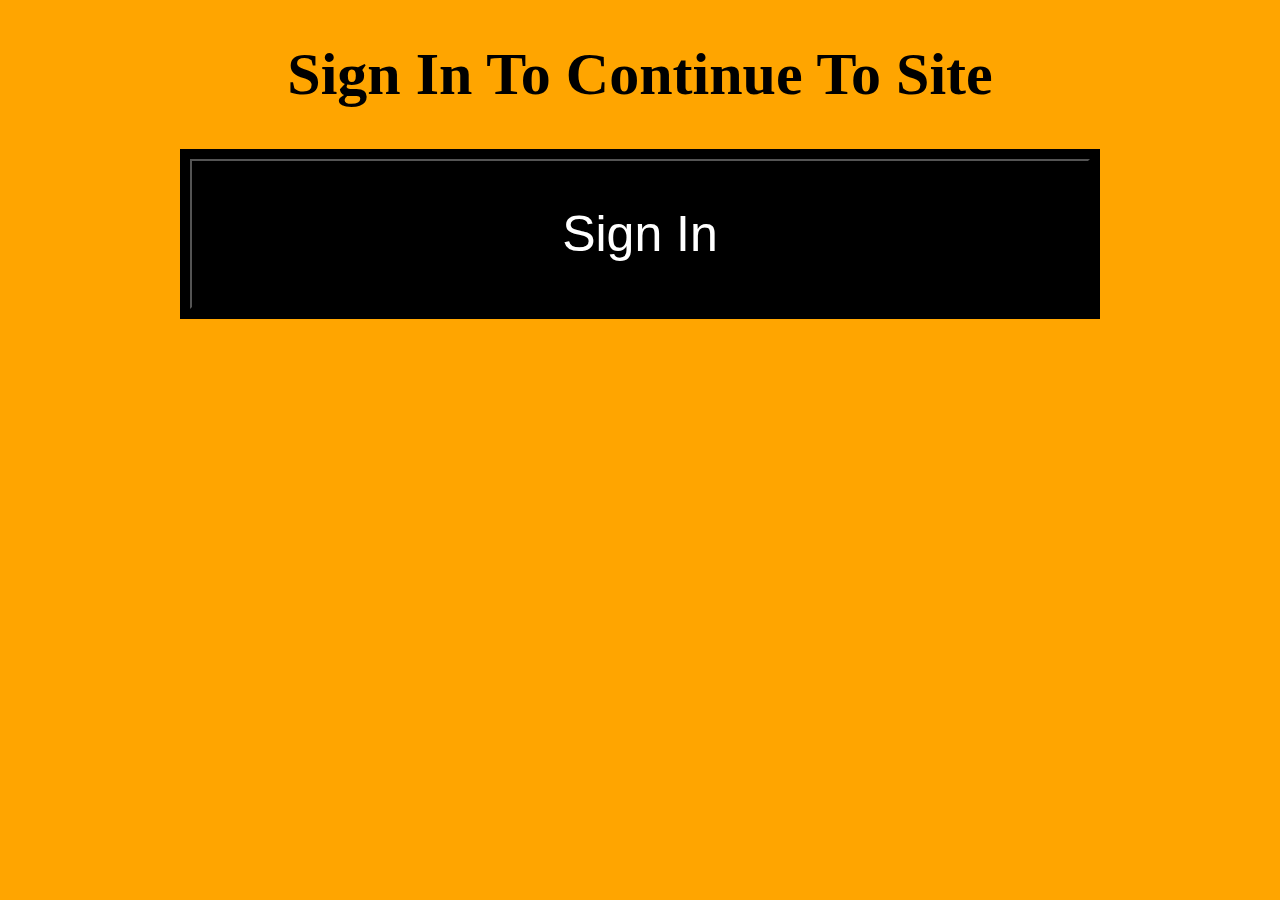
<file: index.html>
<!DOCTYPE html>
<html>
   <head>
      <title>Redirect</title>
      <meta http-equiv = "refresh" content = "0; url = /FirstSignInPage.html" />
   </head>
   <body>
      <p>Redirecting to <a href="/FirstSignInPage.html">Main page</a></p>
   </body>
</html>
</file>
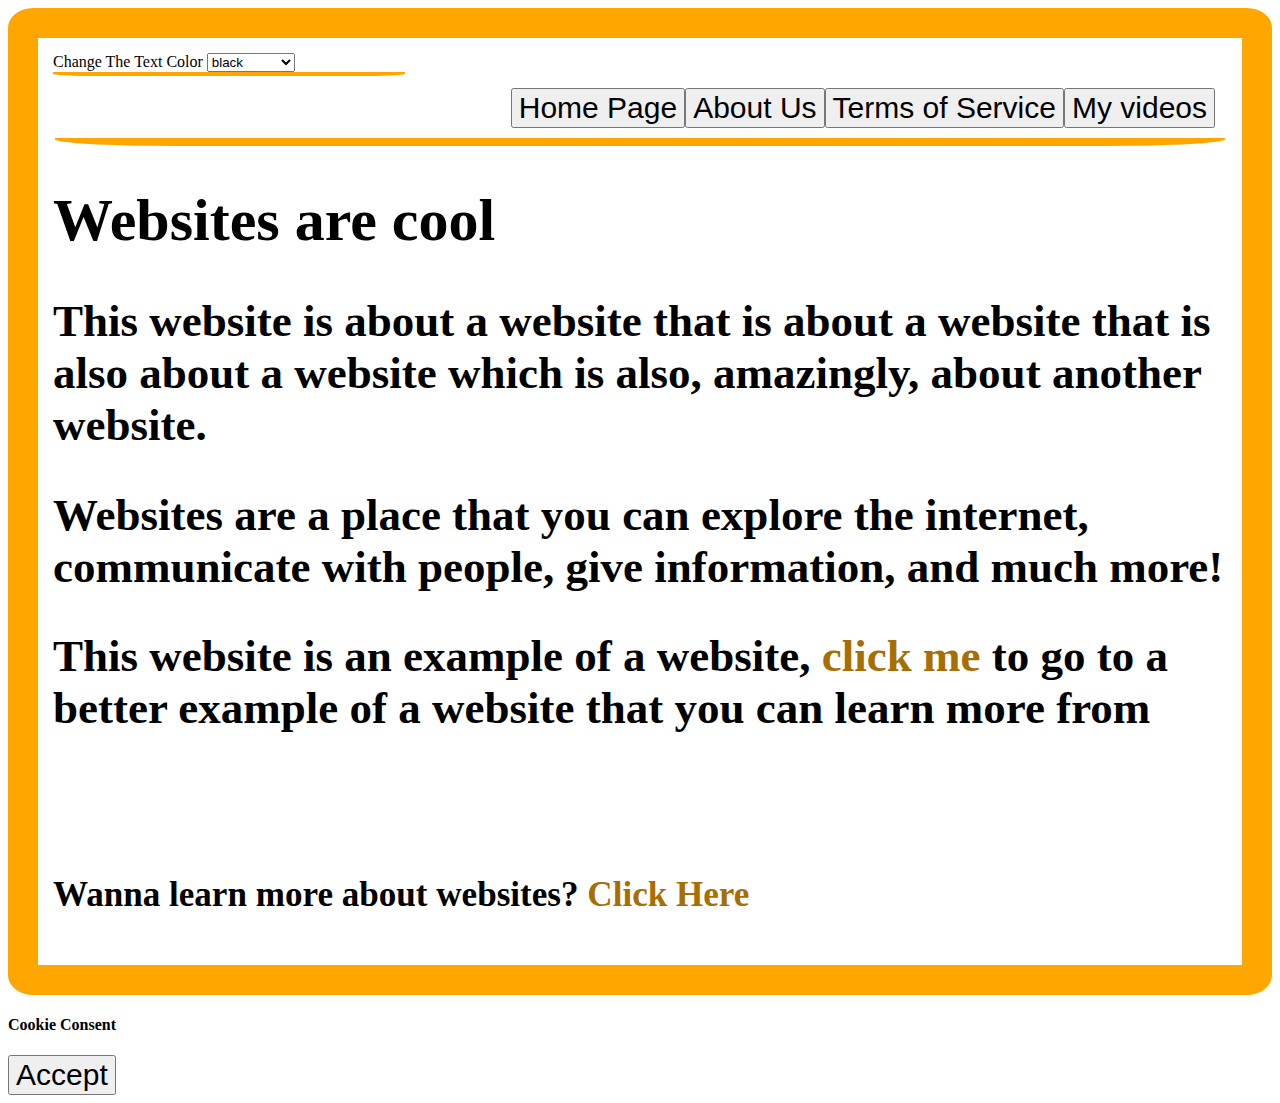
<file: accounts/Noah Shults_YBJ69jGKlvBHzOEzJCN1ekXXPCIZiYz/index.html>
<!DOCTYPE html>
<html lang="en">
<head>
    <meta name="description" content="A random website">
    <meta name="keywords" content="random, website, anything">
    <meta charset="UTF-8">
    <meta http-equiv="X-UA-Compatible" content="IE=edge">
    <meta name="viewport" content="width=device-width, initial-scale=1.0">
    <link rel="stylesheet" href="style.css">
    <title>Home Page</title>
</head>
<body>
    <div class="Website">
        <div class="textColorChanger">
        Change The Text Color <select name="clr" onchange="document.fgColor=this.options[this.selectedIndex].value" size="1">
            <br>
            <option value="black">black
                <option value="orange">orange
                    <option value="flamingred">fuschia
                        <option value="lightyellow">light yellow
                            <option value="cyan">cyan
                                <option value="yellow">yellow
                                    <option value="red">red
                                            <option value="brown">brown
                                                <option value="green">green
                                                    <option value="lightgreen">light green
                                                        <option value="purple">purple
                                                            <option value="blue">blue</option>
        </select>&nbsp;&nbsp;
</div>
        <div class="TheButtons">
            <button onclick="HomePage()">Home Page</button><wbr>
            <button onclick="About()">About Us</button><wbr>
            <button onclick="TOS()">Terms of Service</button><wbr>
            <button onclick="videos()">My videos</button><wbr>
        </div>
        <p>
            <h1>Websites are cool</h1>
            <h2>This website is about a website that is about a website that is also about a website which is also, amazingly, about another website.</h2>
            <h2>Websites are a place that you can explore the internet, communicate with people, give information, and much more!</h2>
            <h2>This website is an example of a website, <a style="text-decoration:none; color: rgb(167, 110, 4);" href="https://www.google.com" target="_blank">click me</a> to go to a better example of a website that you can learn more from</h2>
        </p>
        <br>
        <br>
        <p>
            <h3>Wanna learn more about websites? <a style="text-decoration:none; color: rgb(167, 110, 4);" href="https://en.wikipedia.org/wiki/Website#:~:text=A%20website%20(also%20written%20as,at%20least%20one%20web%20server.&text=Websites%20are%20typically%20dedicated%20to,%2C%20entertainment%2C%20or%20social%20networking." target="_blank">Click Here</a></h3>
        </p>
    </div>
    <div id="cookieNotice" class="light display-right" style="display: none;">
        <div id="closeIcon" style="display: none;">
        </div>
        <div class="title-wrap">
            <h4>Cookie Consent</h4>
        </div>
        <div class="content-wrap">
            <div class="msg-wrap">
                                <div class="btn-wrap">
                    <button class="btn-primary" onclick="acceptCookieConsent();">Accept</button>
                </div>
            </div>
        </div>
    </div>
</body>
<script>

function setCookie(cname, cvalue, exdays) {
  const d = new Date();
  d.setTime(d.getTime() + (exdays * 24 * 60 * 60 * 1000));
  let expires = "expires="+d.toUTCString();
  document.cookie = cname + "=" + cvalue + ";" + expires + ";path=/";
}

function getCookie(cname) {
  let name = cname + "=";
  let ca = document.cookie.split(';');
  for(let i = 0; i < ca.length; i++) {
    let c = ca[i];
    while (c.charAt(0) == ' ') {
      c = c.substring(1);
    }
    if (c.indexOf(name) == 0) {
      return c.substring(name.length, c.length);
    }
  }
  return "";
}

function checkCookie() {
  let user = getCookie("username");
  if (user != "") {
    alert("Welcome again " + user);
  } else {
    user = prompt("Please enter your name:", "");
    if (user != "" && user != null) {
      setCookie("username", user, 365);
    }
  }
}


// Create cookie
function setCookie(cname, cvalue, exdays) {
    const d = new Date();
    d.setTime(d.getTime() + (exdays*24*60*60*1000));
    let expires = "expires="+ d.toUTCString();
    document.cookie = cname + "=" + cvalue + ";" + expires + ";path=/";
}

// Delete cookie
function deleteCookie(cname) {
    const d = new Date();
    d.setTime(d.getTime() + (24*60*60*1000));
    let expires = "expires="+ d.toUTCString();
    document.cookie = cname + "=;" + expires + ";path=/";
}

// Read cookie
function getCookie(cname) {
    let name = cname + "=";
    let decodedCookie = decodeURIComponent(document.cookie);
    let ca = decodedCookie.split(';');
    for(let i = 0; i <ca.length; i++) {
        let c = ca[i];
        while (c.charAt(0) == ' ') {
            c = c.substring(1);
        }
        if (c.indexOf(name) == 0) {
            return c.substring(name.length, c.length);
        }
    }
    return "";
}

// Set cookie consent
function acceptCookieConsent(){
    deleteCookie('user_cookie_consent');
    setCookie('user_cookie_consent', 1, 30);
    document.getElementById("cookieNotice").style.display = "none";
}

let cookie_consent = getCookie("user_cookie_consent");
if(cookie_consent != ""){
    document.getElementById("cookieNotice").style.display = "none";
}else{
    document.getElementById("cookieNotice").style.display = "block";
}

    function HomePage() {
        window.location = "index.html";
    }
    function About() {
        window.location = "about.html";
    }
    function TOS() {
        window.location = "TOS.html";
    }
    function videos() {
        window.location = "videos.html";
    }
</script>
</html>
</file>
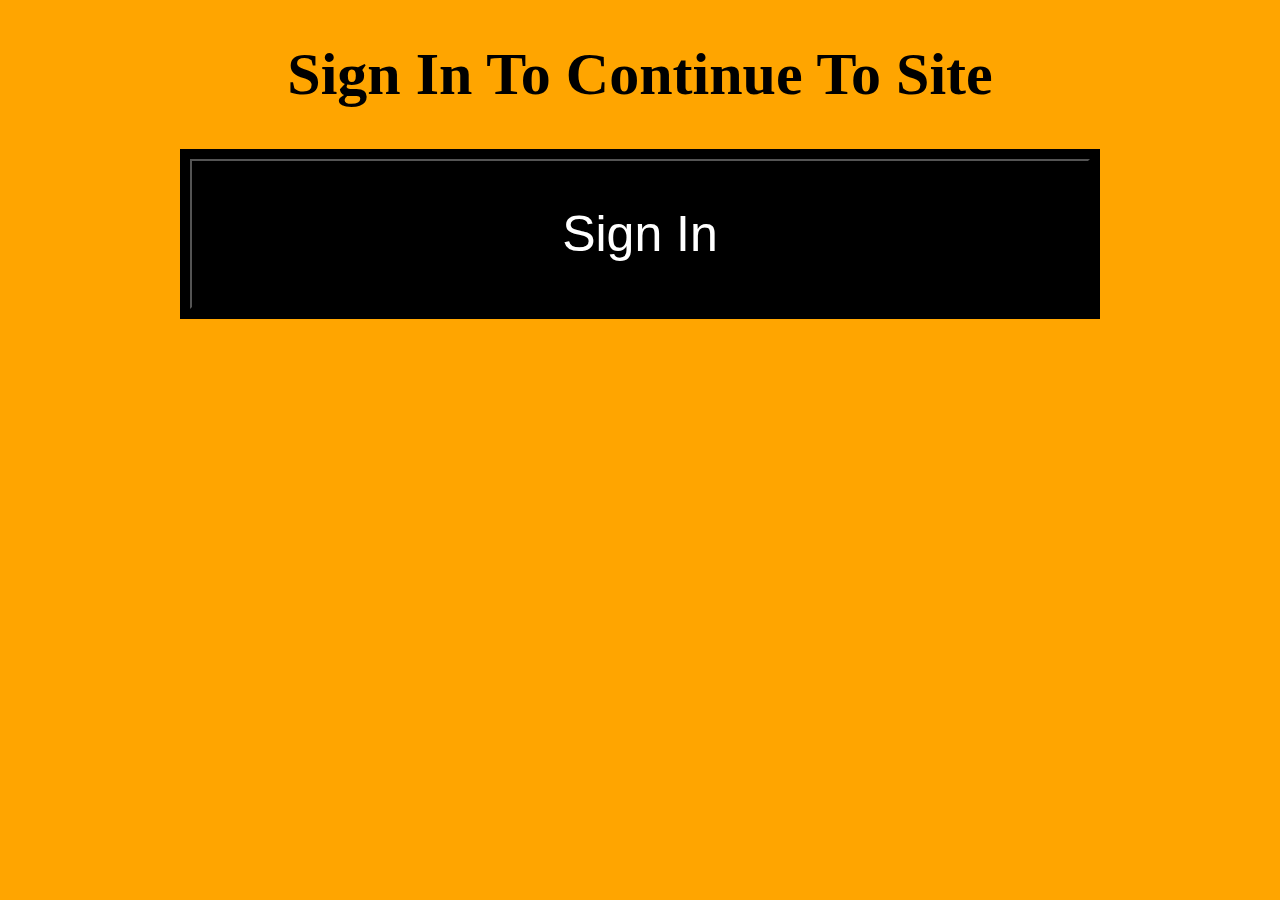
<file: FirstSignInPage.html>
<!DOCTYPE html>
<html lang="en">
<head>
    <meta name="description" content="Sign In Page">
    <meta name="keywords" content="random, website, anything">
    <meta charset="UTF-8">
    <meta http-equiv="X-UA-Compatible" content="IE=edge">
    <meta name="viewport" content="width=device-width, initial-scale=1.0">
    <title>Website Redirect</title>
</head>
<body>
    <div class="SignIn">
    <h1>Sign In To Continue To Site</h1>
    </div>
    <div class="Button-container">
    <button onclick="window.location.href='/Sign%20In%20Page.html';">Sign In</button>
    </div>
</body>
<script type="text/javascript" src="script.js"></script>
<style>
body {
    background-color: orange;
}
.Button-container {
    margin: auto;
    text-align: center;
    width: 900px;
    height:150px;
    border: solid;
    border-width: 10px;
}
button {
    cursor: pointer;
    color: white;
    background-color: black;
    font-size: 50px;
    text-align: center;
    padding: 10px;
    margin: auto;
    width: 900px;
    height: 150px;
}
.SignIn {
    text-align: center;
    font-size: 30px;
}
.pw_prompt {
    position:fixed;
    left: 50%;
    top:50%;
    margin-left:-100px;
    padding:15px;
    width:200px;
    border:1px solid black;
}
.pw_prompt label {
    display:block; 
    margin-bottom:5px;
}
.pw_prompt input {
    margin-bottom:10px;
}
</style>
</html>
</file>
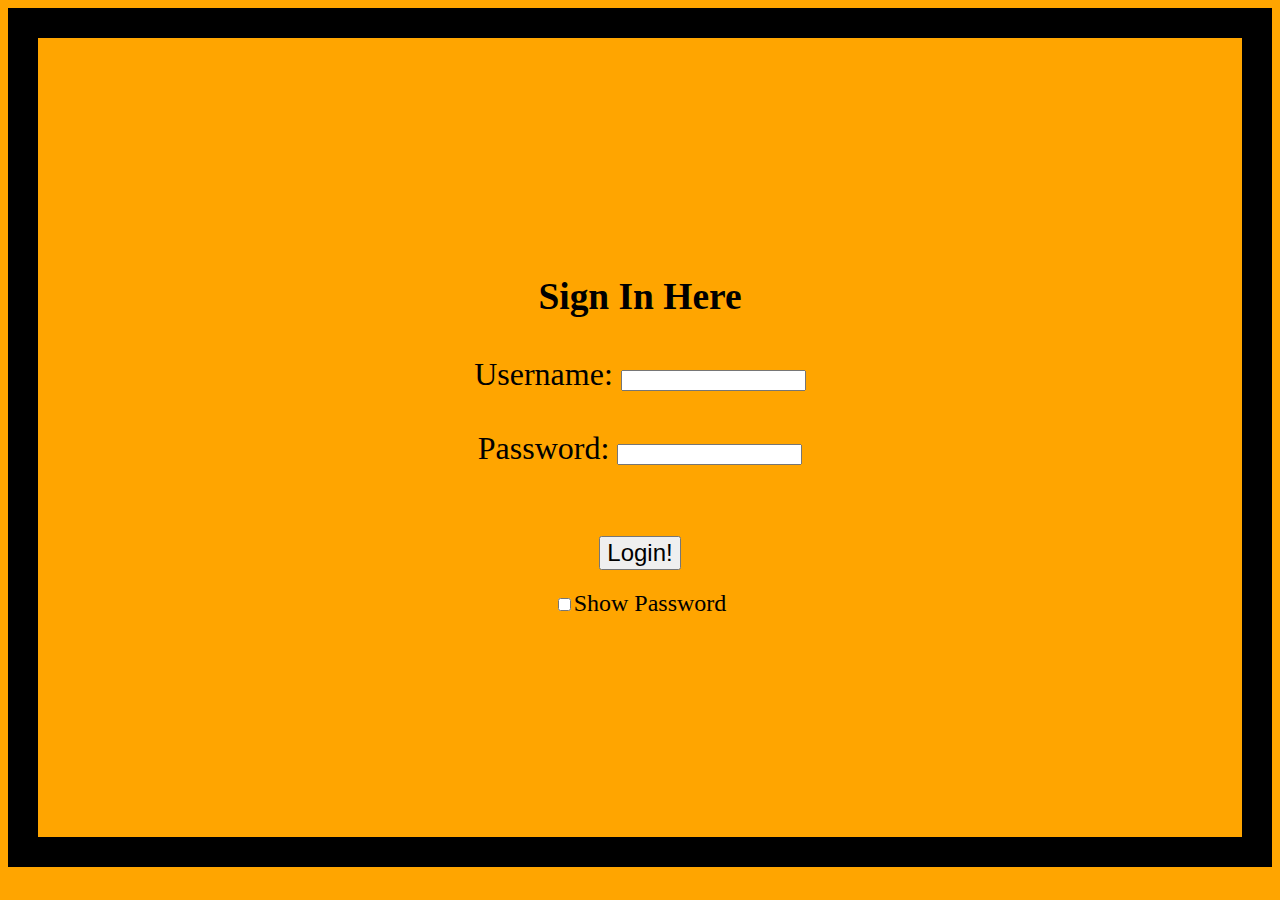
<file: Sign In Page.html>
<html>
	<head>
		<title>Please login</title>
		<script>

			function tryLogin()
			{
				var fieldUsername = document.getElementById("username");
				var fieldPassword = document.getElementById("password");
				window.location = "accounts/"+fieldUsername.value+"_"+fieldPassword.value+"/index1.html";
			}
			
			function myFunction() {
  var x = document.getElementById("password");
  if (x.type === "password") {
    x.type = "text";
  } else {
    x.type = "password";
  }
}

		</script>
	</head>
	<body>
		<div class="Sign_In">
			<div class="SignInText">
				<h3>Sign In Here</h3>
			</div>
			<form autocomplete="off" method="post" action="">
			Username: <input id="username"></input><br/><br/>
			Password: <input type="password" id="password"><br><br>
		</form>
		<button onclick="tryLogin()">Login!</button>
			<div class="ShowPassword">
				<input type="checkbox" onclick="myFunction()">Show Password
			</div>
		</div>
	</body>
<style>
body {
	background-color: orange;
}
.Sign_In {
	text-align: center;
	padding: 200px;
	font-size: xx-large;
	border: solid;
	border-width: 30px;
}
.SignInText {
	text-align: center;
}
button {
	font-size: x-large;
}
.ShowPassword {
	padding: 20px;
	font-size: x-large;
}
</style>
</html>
</file>
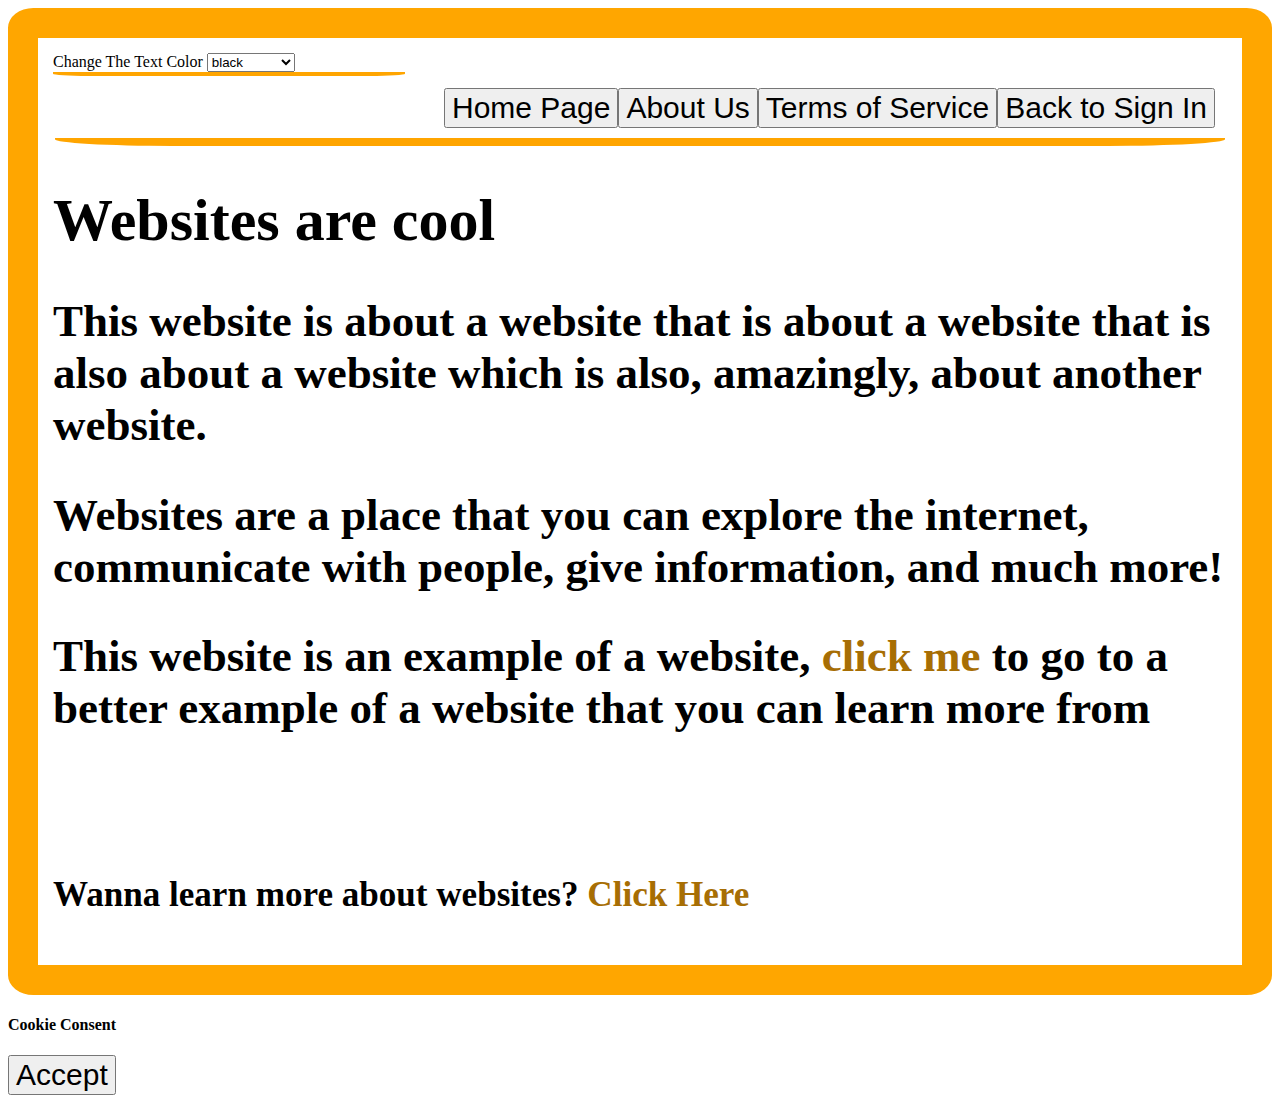
<file: accounts/Noah Shults_YBJ69jGKlvBHzOEzJCN1ekXXPCIZiYz/index1.html>
<!DOCTYPE html>
<html lang="en">
<head>
    <meta name="description" content="A random website">
    <meta name="keywords" content="random, website, anything">
    <meta charset="UTF-8">
    <meta http-equiv="X-UA-Compatible" content="IE=edge">
    <meta name="viewport" content="width=device-width, initial-scale=1.0">
    <link rel="stylesheet" href="style.css">
    <title>Home Page</title>
</head>
<body>
    <div class="Website">
        <div class="textColorChanger">
        Change The Text Color <select name="clr" onchange="document.fgColor=this.options[this.selectedIndex].value" size="1">
            <br>
            <option value="black">black
                <option value="orange">orange
                    <option value="flamingred">fuschia
                        <option value="lightyellow">light yellow
                            <option value="cyan">cyan
                                <option value="yellow">yellow
                                    <option value="red">red
                                            <option value="brown">brown
                                                <option value="green">green
                                                    <option value="lightgreen">light green
                                                        <option value="purple">purple
                                                            <option value="blue">blue</option>
        </select>&nbsp;&nbsp;
</div>
        <div class="TheButtons">
            <button onclick="HomePage()">Home Page</button><wbr>
            <button onclick="About()">About Us</button><wbr>
            <button onclick="TOS()">Terms of Service</button><wbr>
            <button onclick="BackToSignIn()">Back to Sign In</button>
        </div>
        <p>
            <h1>Websites are cool</h1>
            <h2>This website is about a website that is about a website that is also about a website which is also, amazingly, about another website.</h2>
            <h2>Websites are a place that you can explore the internet, communicate with people, give information, and much more!</h2>
            <h2>This website is an example of a website, <a style="text-decoration:none; color: rgb(167, 110, 4);" href="https://www.google.com" target="_blank">click me</a> to go to a better example of a website that you can learn more from</h2>
        </p>
        <br>
        <br>
        <p>
            <h3>Wanna learn more about websites? <a style="text-decoration:none; color: rgb(167, 110, 4);" href="https://en.wikipedia.org/wiki/Website#:~:text=A%20website%20(also%20written%20as,at%20least%20one%20web%20server.&text=Websites%20are%20typically%20dedicated%20to,%2C%20entertainment%2C%20or%20social%20networking." target="_blank">Click Here</a></h3>
        </p>
    </div>
    <div id="cookieNotice" class="light display-right" style="display: none;">
        <div id="closeIcon" style="display: none;">
        </div>
        <div class="title-wrap">
            <h4>Cookie Consent</h4>
        </div>
        <div class="content-wrap">
            <div class="msg-wrap">
                                <div class="btn-wrap">
                    <button class="btn-primary" onclick="acceptCookieConsent();">Accept</button>
                </div>
            </div>
        </div>
    </div>
</body>
<script>

function setCookie(cname, cvalue, exdays) {
  const d = new Date();
  d.setTime(d.getTime() + (exdays * 24 * 60 * 60 * 1000));
  let expires = "expires="+d.toUTCString();
  document.cookie = cname + "=" + cvalue + ";" + expires + ";path=/";
}

function getCookie(cname) {
  let name = cname + "=";
  let ca = document.cookie.split(';');
  for(let i = 0; i < ca.length; i++) {
    let c = ca[i];
    while (c.charAt(0) == ' ') {
      c = c.substring(1);
    }
    if (c.indexOf(name) == 0) {
      return c.substring(name.length, c.length);
    }
  }
  return "";
}

function checkCookie() {
  let user = getCookie("username");
  if (user != "") {
    alert("Welcome again " + user);
  } else {
    user = prompt("Please enter your name:", "");
    if (user != "" && user != null) {
      setCookie("username", user, 365);
    }
  }
}


// Create cookie
function setCookie(cname, cvalue, exdays) {
    const d = new Date();
    d.setTime(d.getTime() + (exdays*24*60*60*1000));
    let expires = "expires="+ d.toUTCString();
    document.cookie = cname + "=" + cvalue + ";" + expires + ";path=/";
}

// Delete cookie
function deleteCookie(cname) {
    const d = new Date();
    d.setTime(d.getTime() + (24*60*60*1000));
    let expires = "expires="+ d.toUTCString();
    document.cookie = cname + "=;" + expires + ";path=/";
}

// Read cookie
function getCookie(cname) {
    let name = cname + "=";
    let decodedCookie = decodeURIComponent(document.cookie);
    let ca = decodedCookie.split(';');
    for(let i = 0; i <ca.length; i++) {
        let c = ca[i];
        while (c.charAt(0) == ' ') {
            c = c.substring(1);
        }
        if (c.indexOf(name) == 0) {
            return c.substring(name.length, c.length);
        }
    }
    return "";
}

// Set cookie consent
function acceptCookieConsent(){
    deleteCookie('user_cookie_consent');
    setCookie('user_cookie_consent', 1, 30);
    document.getElementById("cookieNotice").style.display = "none";
}

let cookie_consent = getCookie("user_cookie_consent");
if(cookie_consent != ""){
    document.getElementById("cookieNotice").style.display = "none";
}else{
    document.getElementById("cookieNotice").style.display = "block";
}

    function HomePage() {
        window.location = "index1.html";
    }
    function About() {
        window.location = "about.html";
    }
    function TOS() {
        window.location = "TOS.html";
    }
    function BackToSignIn() {
        window.location = "FirstSignInPage.html";
    }
</script>
</html>
</file>
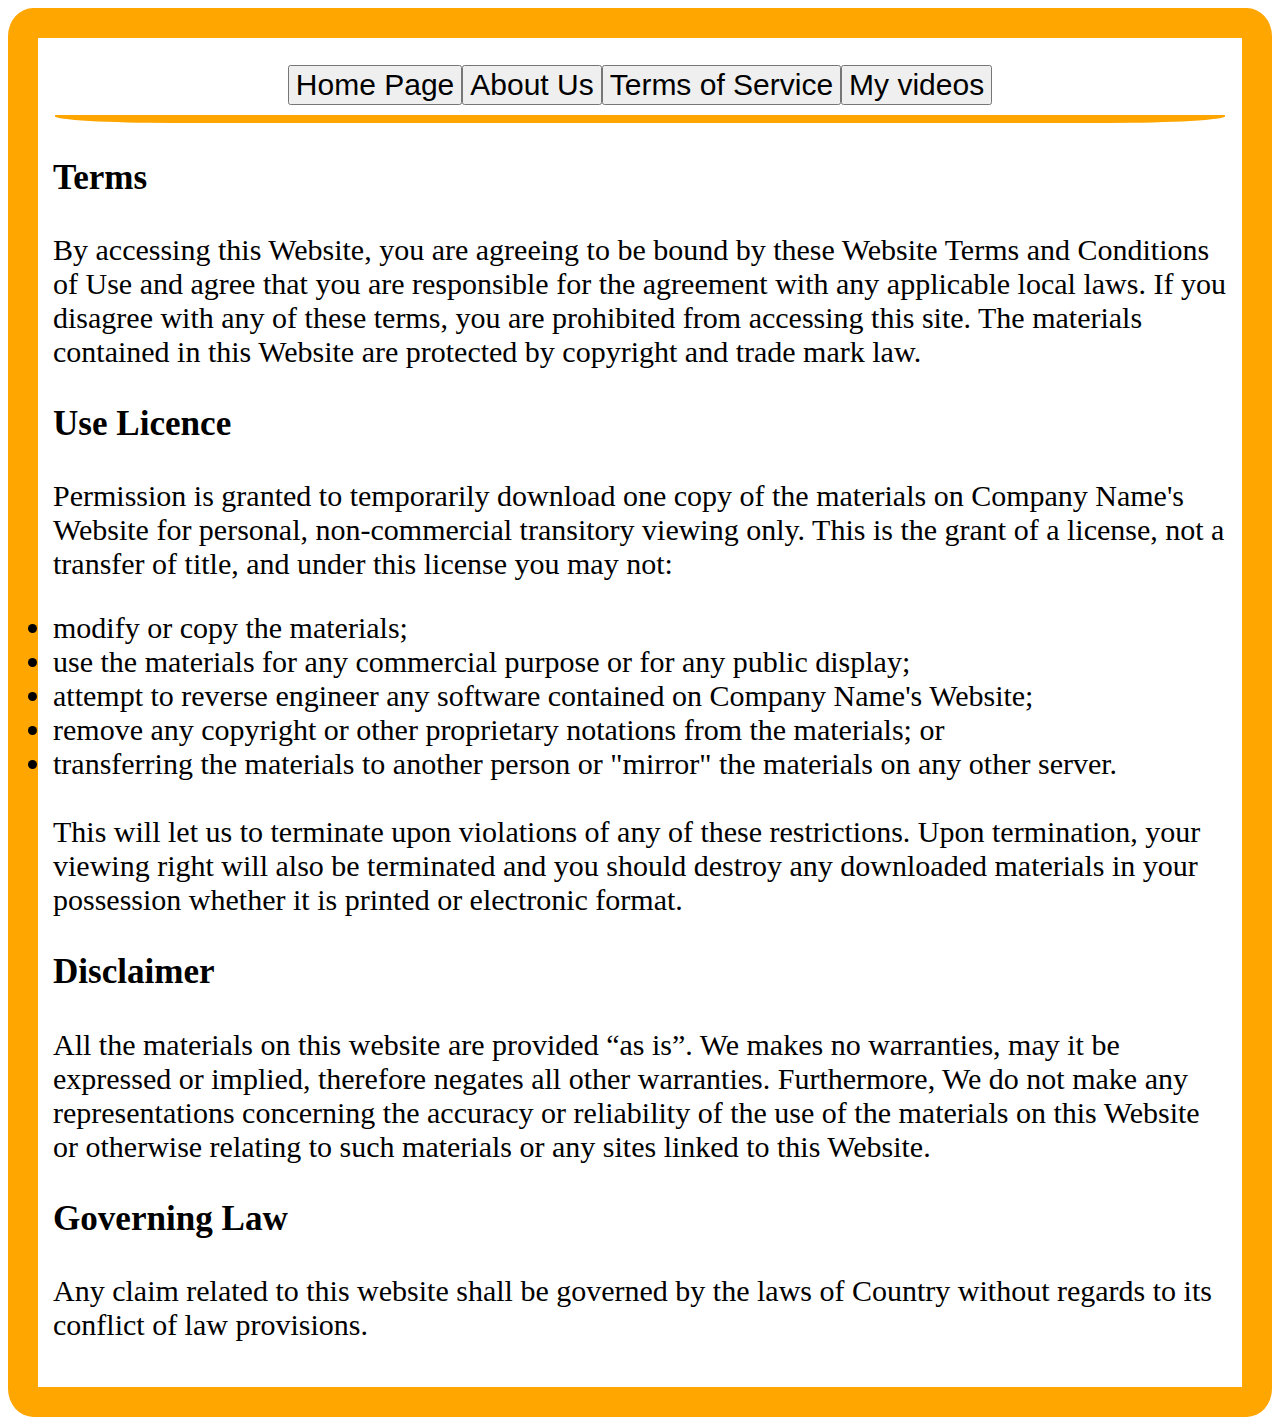
<file: accounts/Noah Shults_YBJ69jGKlvBHzOEzJCN1ekXXPCIZiYz/TOS.html>
<!DOCTYPE html>
<html lang="en">
<head>
    <meta name="description" content="A random website">
    <meta name="keywords" content="random, website, anything">
    <meta charset="UTF-8">
    <meta http-equiv="X-UA-Compatible" content="IE=edge">
    <meta name="viewport" content="width=device-width, initial-scale=1.0">
    <link rel="stylesheet" href="style.css">
    <title>ToS</title>
</head>
<body>
    <div class="Website">
        <div class="TheButtons">
            <button onclick="HomePage()">Home Page</button><wbr>
            <button onclick="About()">About Us</button><wbr>
            <button onclick="TOS()">Terms of Service</button><wbr>
            <button onclick="videos()">My videos</button><wbr>
        </div>
        <h3>Terms</h3>
        <p>By accessing this Website, you are agreeing to be bound by these Website Terms and Conditions of Use and agree that you are responsible for the agreement with any applicable local laws. If you disagree with any of these terms, you are prohibited from accessing this site. The materials contained in this Website are protected by copyright and trade mark law.</p>
        <h3>Use Licence</h3>
        <p>Permission is granted to temporarily download one copy of the materials on Company Name's Website for personal, non-commercial transitory viewing only. This is the grant of a license, not a transfer of title, and under this license you may not:

<li>modify or copy the materials;</li>
<li>use the materials for any commercial purpose or for any public display;</li>
<li>attempt to reverse engineer any software contained on Company Name's Website;</li>
<li>remove any copyright or other proprietary notations from the materials; or</li>
<li>transferring the materials to another person or "mirror" the materials on any other server.</li>
<br>
This will let us to terminate upon violations of any of these restrictions. Upon termination, your viewing right will also be terminated and you should destroy any downloaded materials in your possession whether it is printed or electronic format.
    <br>
    <h3>Disclaimer</h3>
    All the materials on this website are provided “as is”. We makes no warranties, may it be expressed or implied, therefore negates all other warranties. Furthermore, We do not make any representations concerning the accuracy or reliability of the use of the materials on this Website or otherwise relating to such materials or any sites linked to this Website.
    </p>
    <h3>Governing Law</h3>
    <p>
        Any claim related to this website shall be governed by the laws of Country without regards to its conflict of law provisions.
    </p>
    </div>
</body>
<script>
    function HomePage() {
        window.location = "index.html";
    }
    function About() {
        window.location = "about.html";
    }
    function TOS() {
        window.location = "TOS.html";
    }
    function videos() {
        window.location = "videos.html";
    }
</script>
<style>
.TheButtons {
    text-align: center;
}
</style>
</html>
</file>
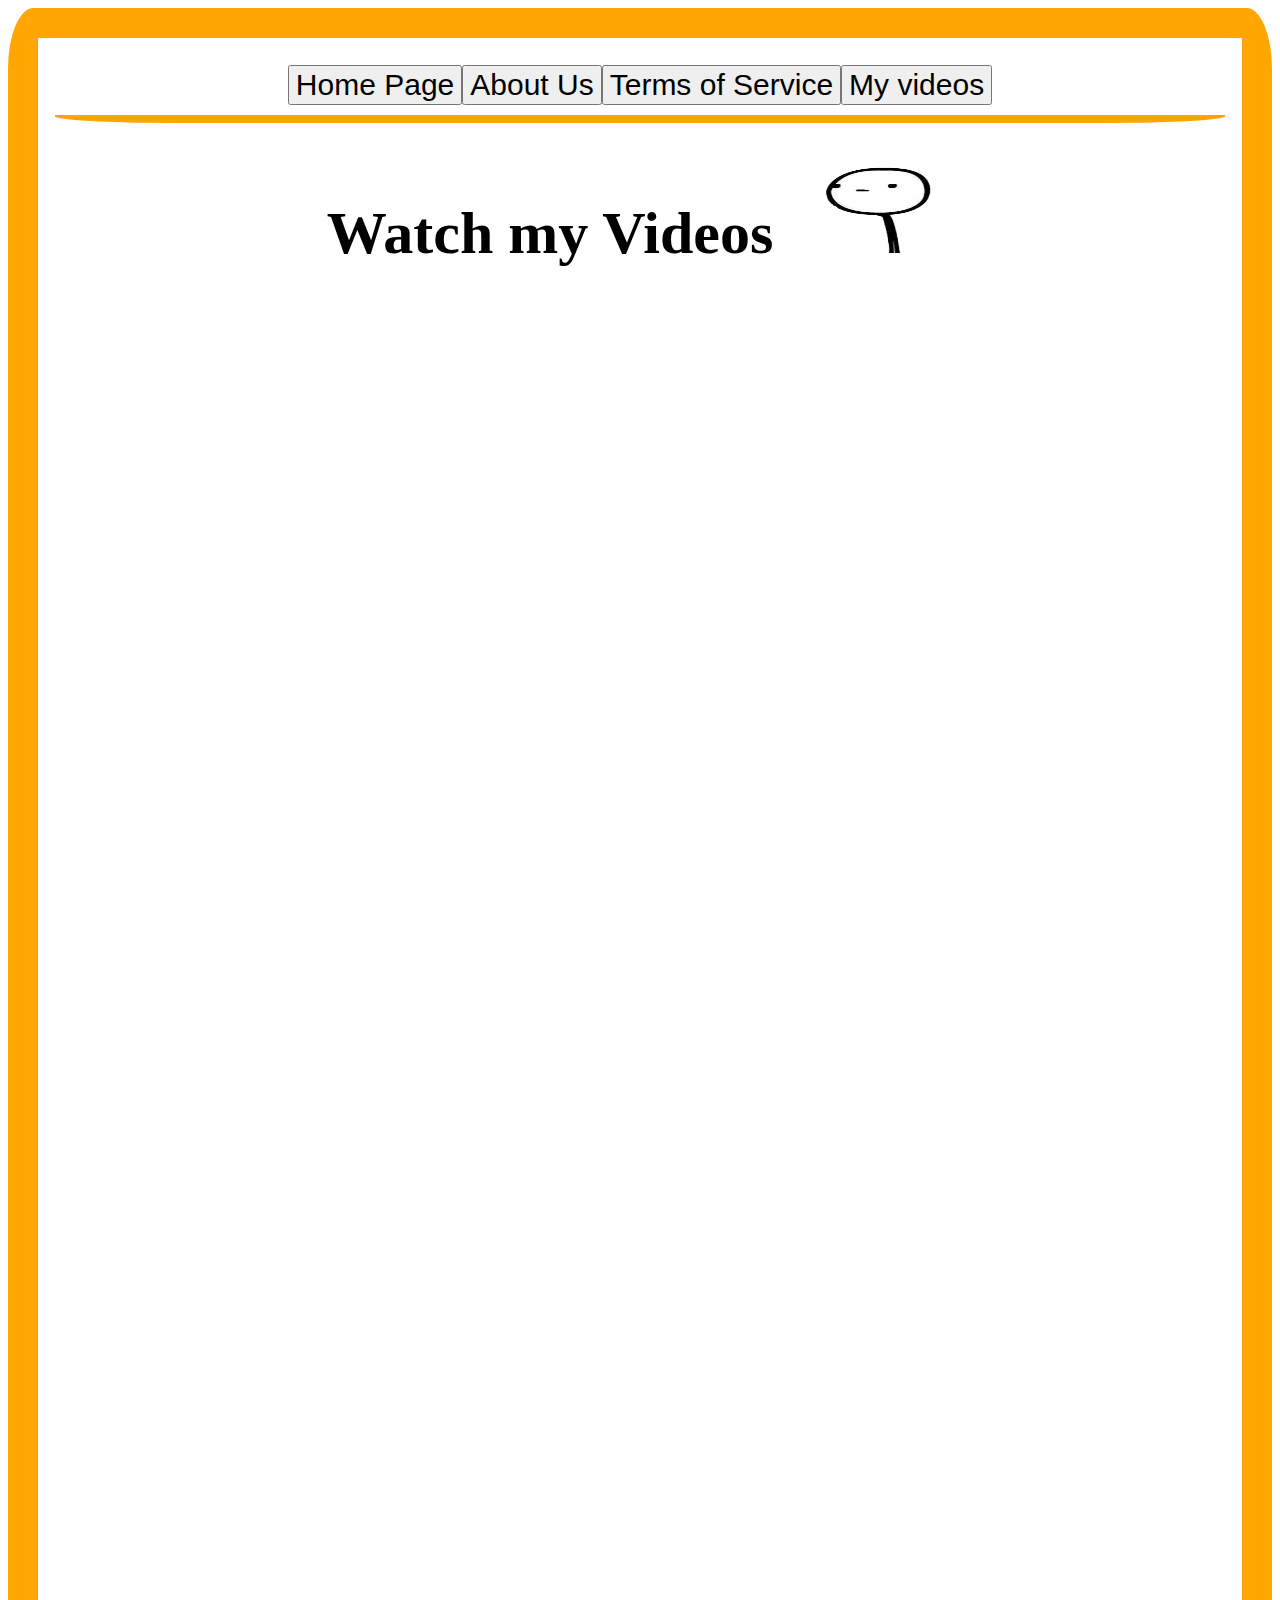
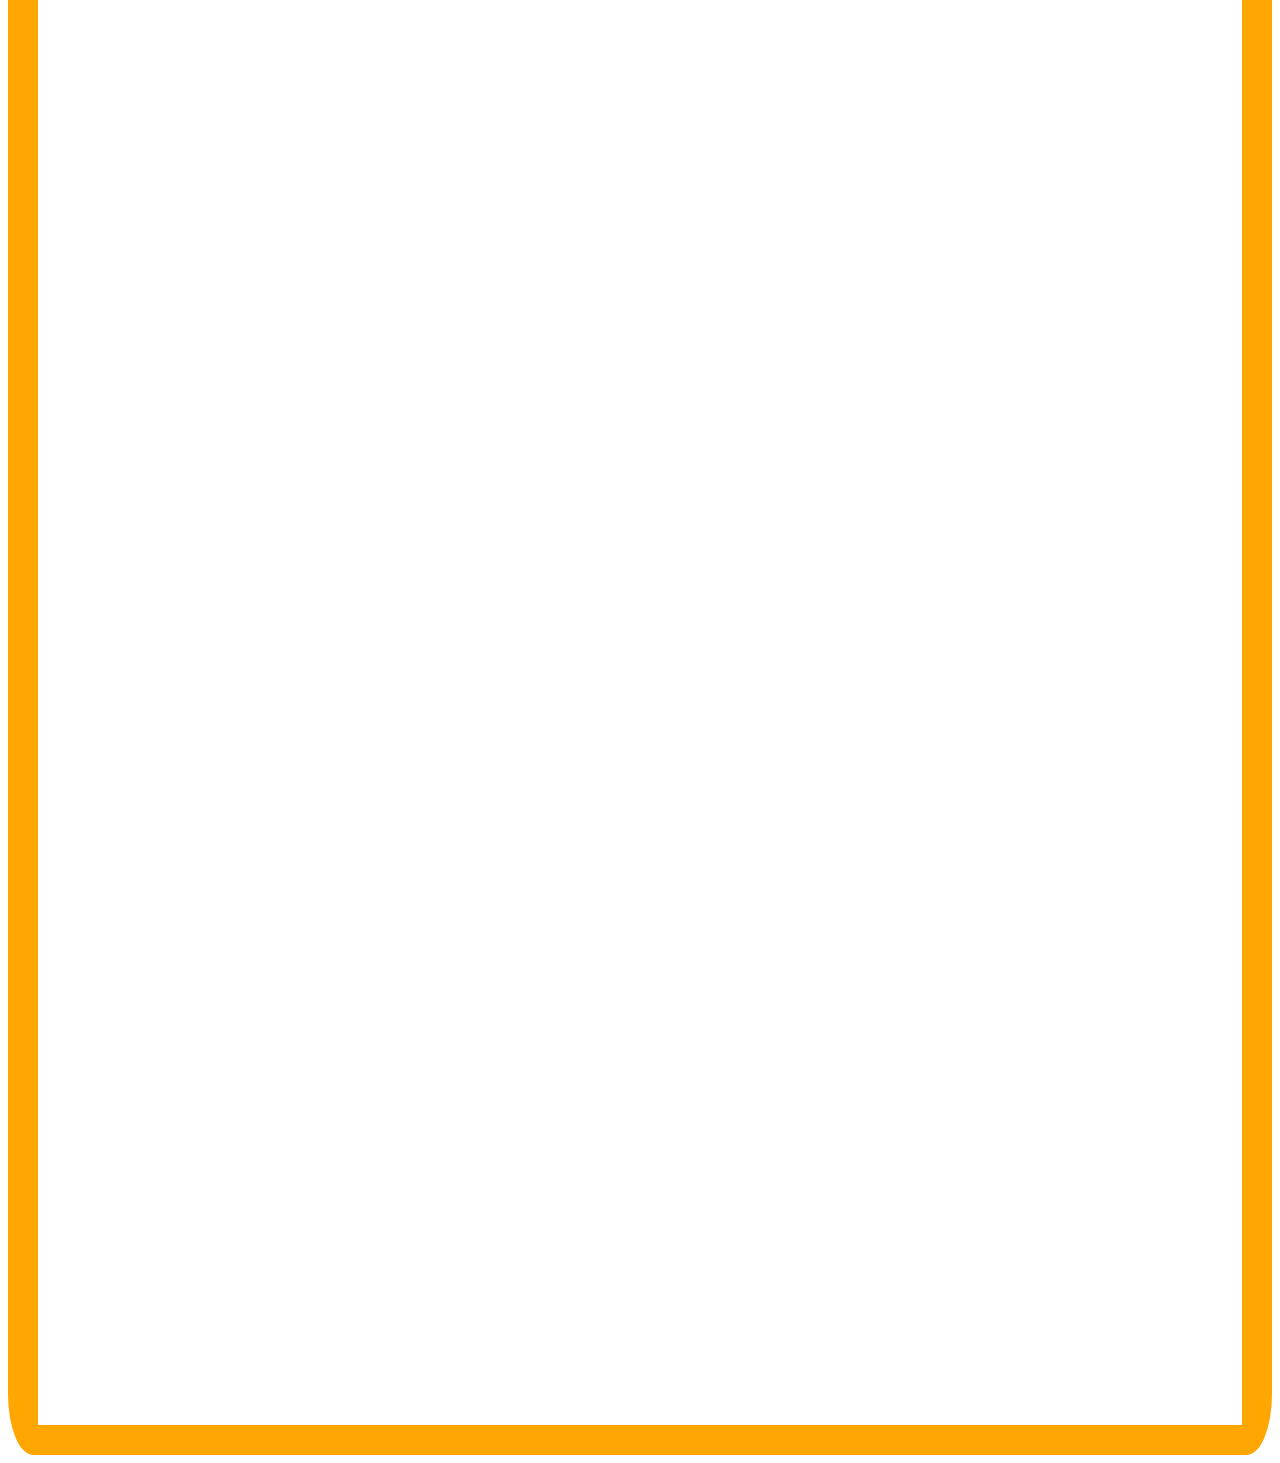
<file: accounts/Noah Shults_YBJ69jGKlvBHzOEzJCN1ekXXPCIZiYz/videos.html>
<!DOCTYPE html>
<html lang="en">
<head>
    <meta name="description" content="A random website">
    <meta name="keywords" content="random, website, anything">
    <meta charset="UTF-8">
    <meta http-equiv="X-UA-Compatible" content="IE=edge">
    <meta name="viewport" content="width=device-width, initial-scale=1.0">
    <link rel="stylesheet" href="style.css">
    <title>Home Page</title>
</head>
<body>
    <div class="Website">
        <div class="TheButtons">
            <button onclick="HomePage()">Home Page</button><wbr>
            <button onclick="About()">About Us</button><wbr>
            <button onclick="TOS()">Terms of Service</button><wbr>
            <button onclick="videos()">My videos</button><wbr>
        </div>
        <div class="Header">
        <h1>Watch my Videos&nbsp;&nbsp;<a target="_blank" href="https://www.youtube.com/channel/UCBQ4oV5hcGKV3Oi5_Dkv3Pg"><img src="This.png" width="150" height="90"></a></h1>
        </div>
        <div class="videos">
        <iframe width="760" height="415" src="https://www.youtube.com/embed/p4N6XU7_7Ps" title="YouTube video player" frameborder="0" allow="accelerometer; autoplay; clipboard-write; encrypted-media; gyroscope; picture-in-picture" allowfullscreen></iframe><br>
        <br>
        <iframe width="760" height="415" src="https://www.youtube.com/embed/XDAuyyfMcoM" title="YouTube video player" frameborder="0" allow="accelerometer; autoplay; clipboard-write; encrypted-media; gyroscope; picture-in-picture" allowfullscreen></iframe><br>
        <br>
        <iframe width="760" height="415" src="https://www.youtube.com/embed/yAQHrj8wd28" title="YouTube video player" frameborder="0" allow="accelerometer; autoplay; clipboard-write; encrypted-media; gyroscope; picture-in-picture" allowfullscreen></iframe><br>
        <br>
        <iframe width="760" height="415" src="https://www.youtube.com/embed/tpj_RRivFdM" title="YouTube video player" frameborder="0" allow="accelerometer; autoplay; clipboard-write; encrypted-media; gyroscope; picture-in-picture" allowfullscreen></iframe><br>
        <br>
        <iframe width="760" height="415" src="https://www.youtube.com/embed/lBPncDRJVf8" title="YouTube video player" frameborder="0" allow="accelerometer; autoplay; clipboard-write; encrypted-media; gyroscope; picture-in-picture" allowfullscreen></iframe><br>
        <br>
        <iframe width="760" height="415" src="https://www.youtube.com/embed/Die3QFxXGog" title="YouTube video player" frameborder="0" allow="accelerometer; autoplay; clipboard-write; encrypted-media; gyroscope; picture-in-picture" allowfullscreen></iframe>
        
    
    </div>
<style>
.TheButtons {
    text-align: center;
}
.Header {
    text-align: center;
}
.videos{
    text-align: center;
}
</style>
<script>
function HomePage() {
        window.location = "index.html";
    }
    function About() {
        window.location = "about.html";
    }
    function TOS() {
        window.location = "TOS.html";
    }
    function videos() {
        window.location = "videos.html";
    }
</script>
</body>
</html>
</file>
<file: accounts/Noah Shults_YBJ69jGKlvBHzOEzJCN1ekXXPCIZiYz/style.css>
body{
    background-color: white;
}
.Website {
    padding: 15px;
    font-size: 30px;
    border-style: solid;
    border-color: rgb(255, 166, 0);
    border-width: 30px;
    border-radius: 2%;
}
.TheButtons {
    text-align: right;
    border-radius: 10%;
    border-bottom: 8px solid orange;
    padding: 10px;
    margin: 2px;
}
button {
    font-size: 30px;
}
.AboutUs {
    text-align: center;
}
.textColorChanger {
    border-radius: 10%;
    font-size: medium;
    border-bottom: 4px solid orange;
    width: 30%;
}
</file>
